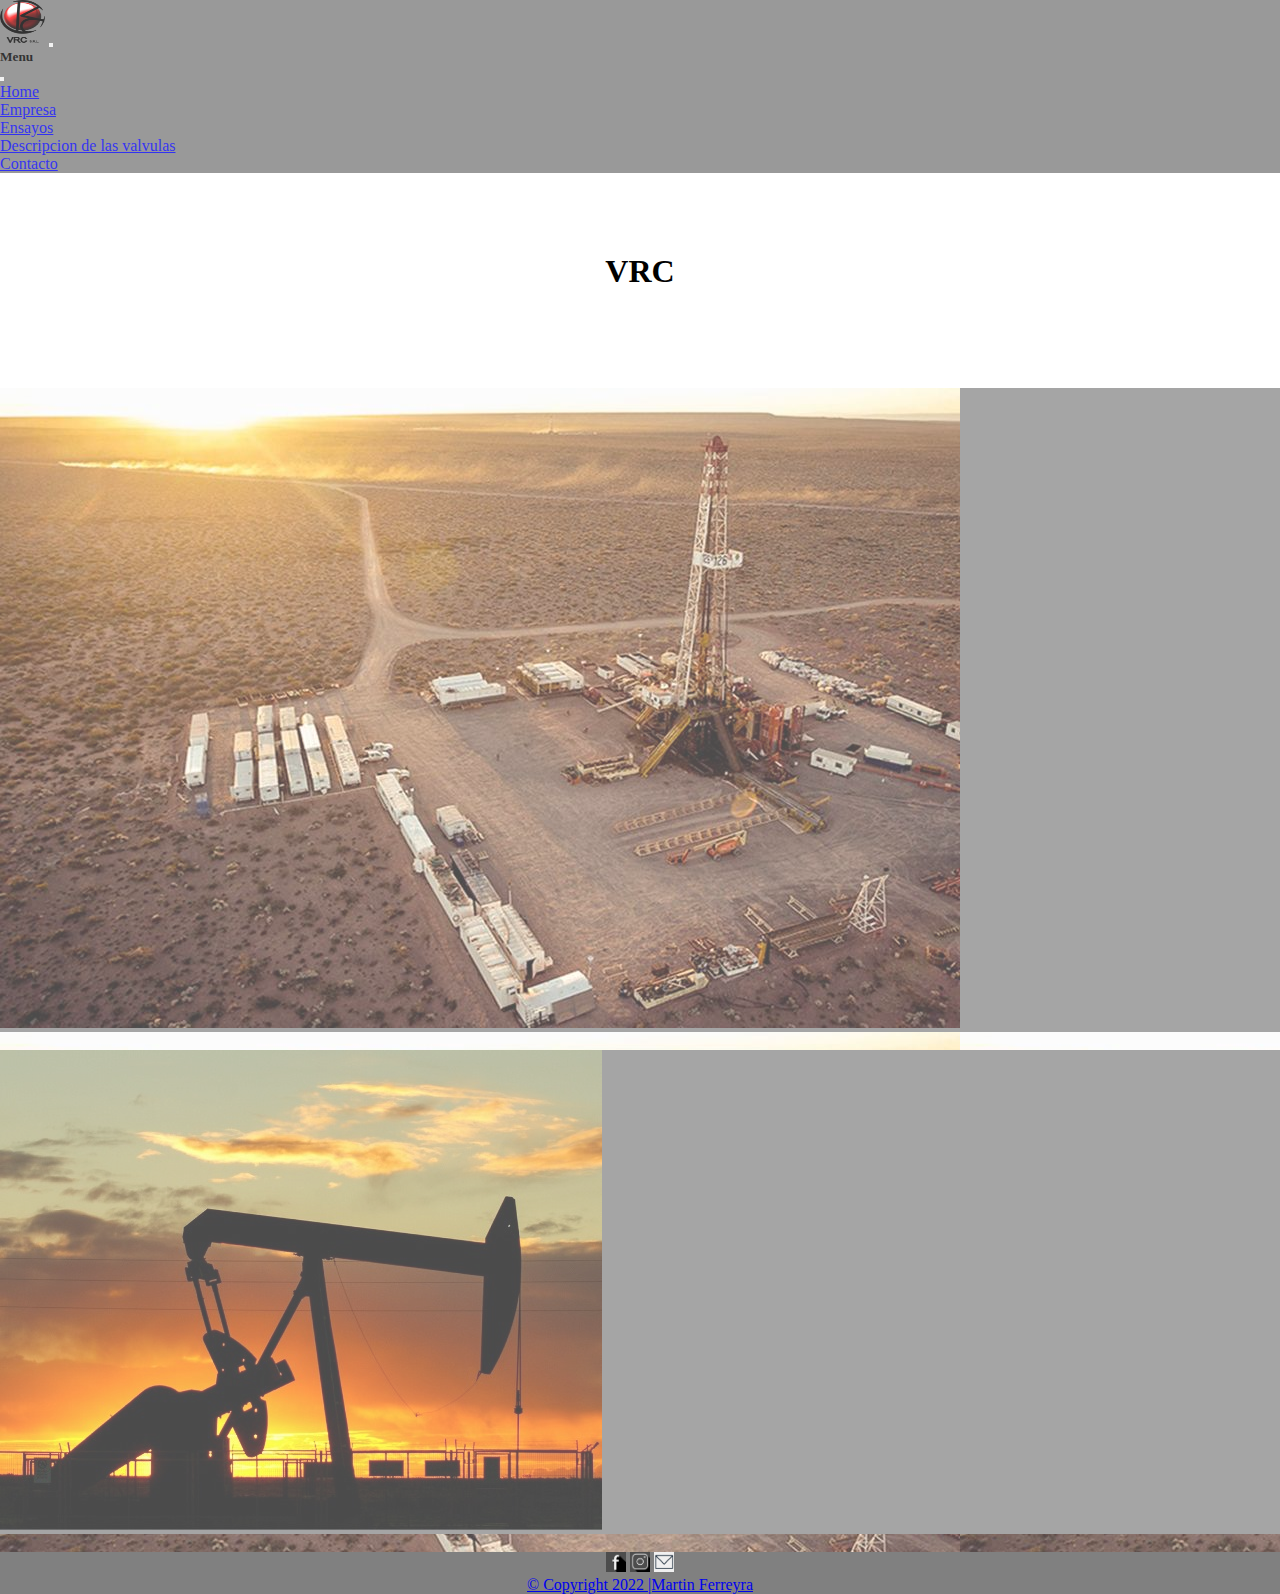
<file: index.html>
<!DOCTYPE html>
<html lang="en">
<head>
    <meta charset="UTF-8">
    <meta http-equiv="X-UA-Compatible" content="IE=edge">
    <meta name="viewport" content="width=device-width, initial-scale=1.0">
    <link href="https://cdn.jsdelivr.net/npm/bootstrap@5.1.3/dist/css/bootstrap.min.css" rel="stylesheet" integrity="sha384-1BmE4kWBq78iYhFldvKuhfTAU6auU8tT94WrHftjDbrCEXSU1oBoqyl2QvZ6jIW3" crossorigin="anonymous">
    <link rel="stylesheet" href="./css/style.css">
    <link rel="shortcut icon" href="./img/favicon.png">
    <title>VRC</title>
</head>



<body>
  <header>   
    <nav class="navbar navbar-light fixed-top navbar-modificada">
      <div class="container-fluid">
        <img src="./img/logo1.png" width="45px" height="45px" alt="logo">
        <button class="navbar-toggler" type="button" data-bs-toggle="offcanvas" data-bs-target="#offcanvasNavbar" aria-controls="offcanvasNavbar">
          <span class="navbar-toggler-icon"></span>
        </button>
        <div class="offcanvas offcanvas-end" tabindex="-1" id="offcanvasNavbar" aria-labelledby="offcanvasNavbarLabel">
          <div class="offcanvas-header">
            <h5 class="offcanvas-title" id="offcanvasNavbarLabel">Menu</h5>
            <button type="button" class="btn-close text-reset" data-bs-dismiss="offcanvas" aria-label="Close"></button>
          </div>
          <div class="offcanvas-body">
            <ul class="navbar-nav justify-content-end flex-grow-1 pe-3">
              <li class="nav-item">
                <a class="nav-link active" aria-current="page" href="./index.html">Home</a>
              </li>
              <li class="nav-item">
                <a class="nav-link" href="./pages/empresa.html">Empresa</a>
              </li>
              <li class="nav-item">
                <a class="nav-link" href="./pages/ensayos.html">Ensayos</a>
              </li>
              <li class="nav-item">
                <a class="nav-link" href="./pages/descripcion.html">Descripcion de las valvulas</a>
              </li>
              <li class="nav-item">
                <a class="nav-link" href="./pages/contacto.html">Contacto</a>
              </li>
            </ul>
          </div>
        </div>
      </div>
    </nav>  
  </header>
    
   
  <main>
    <div class="container mt-3 pt-5" style="text-align: center;">
        <div class="row">
            <div class="rowPrincipal1 col- ">
                <h1> VRC </h1>
            </div>  
        </div>

    </div>
    <br>
    <div class="containerDos pt-3" style="background-image: url(./img/vaca\ muerta.jpg); opacity: 0.7;">
      <div class="row">
            <div class="img1 col-lg-6 col-md-3 col- pt-2" style="background-color: gray">   
                <img src="./img/vaca muerta.jpg" class="img-fluid" alt="campo1">
            </div>
            <br>
            <div class="row2 col-lg-6 col-md-3 col- pt-2" style="background-color: gray">
                <img src="./img/locacion.jpg" class="img-fluid" alt="campo2">
            </div>
            <br>
        
        </div> 
        
    </div>
    
  </main>
  <footer>
    <div class="container__footer" class="container-fluid" style="background-color: gray; text-align: center;">
      
        <a href="https://www.facebook.com/" class="sm-button" target="_blank"> <img src="./img/fbVector.png" width="20px" alt="fb"></a>
        <a href="https://www.instagram.com/" class="sm-button" target="_blank"><img src="./img/instagramVector.png" width="20px" alt="instagram"></a>
        <a href="https://www.gmail.com"  class="sm-button" target="_blank"><img src="./img/mailVectores.png" width="20px" alt="mail">
        <br>
        <p class="copyright"> © Copyright 2022 |Martin Ferreyra </p>
    </div>    





  </footer>
   




  <script src="https://cdn.jsdelivr.net/npm/@popperjs/core@2.10.2/dist/umd/popper.min.js" integrity="sha384-7+zCNj/IqJ95wo16oMtfsKbZ9ccEh31eOz1HGyDuCQ6wgnyJNSYdrPa03rtR1zdB" crossorigin="anonymous"></script>
  <script src="https://cdn.jsdelivr.net/npm/bootstrap@5.1.3/dist/js/bootstrap.min.js" integrity="sha384-QJHtvGhmr9XOIpI6YVutG+2QOK9T+ZnN4kzFN1RtK3zEFEIsxhlmWl5/YESvpZ13" crossorigin="anonymous"></script>


    
</body>
</html>
</file>
<file: css/style.css>
*{
    margin: 0%;
    padding: 0%;
}

.navbar-modificada{
    background-color: gray; opacity: 0.8;
}

.rowPrincipal1{
    display: flex;
    align-items: center;
    text-align: center;
    padding: 5rem;
    transition: all 2s;
    justify-content: center;
}
.rowPrincipal1:hover{
    transform: scale(1.2);
}
</file>
